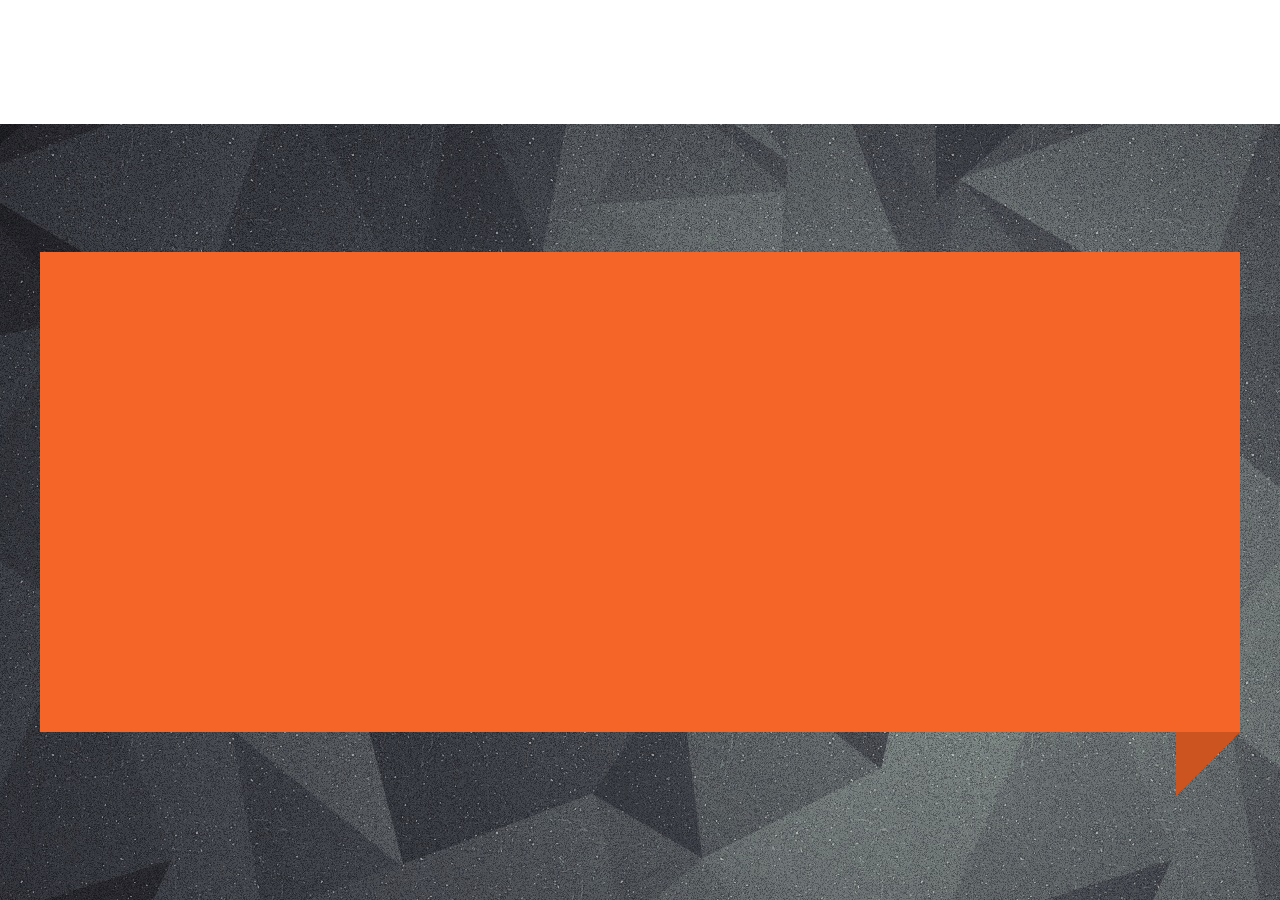
<file: website/index.html>
<!doctype html>
<html>
<head>
<meta charset="utf-8">
<title>JASPortfolio</title>
<link href="css/style.css" rel="stylesheet" type="text/css">
</head>

<body>
	<div id="section1">
    	<div id="s1-pic" class="center">
        	<div id="triangle">
            	
            </div>
        </div>
    </div>

	<div id="header-container">
    	<div id="base-header">
        	
        </div>
    </div>
</body>
</html>
</file>
<file: website/css/style.css>
/* CSS Document */
body
{
	min-width: 1200px;
}

#header-container
{
	position: absolute;
	top: 0px;
	left: 0px;
	right: 0px;
	height: 124px;
	background-color: #fff;
}

#section1
{
	position:absolute;
	top: 0px;
	left: 0px;
	bottom: 0px;
	right: 0px;
	background-image: url(../images/bg/mainbg.jpg);
}
#s1-pic
{
	position: absolute;
	display: block;
	min-width: 1200px;
	max-width: 1200px;
	min-height: 480px;
	max-height: 480px;
	background-color: #f56527;
	
	margin-left: -600px;
	left: 50%;
	margin-bottom: -192px;
	bottom: 40%;
}

#triangle
{
	position: relative;
	right: 0px;
	top: 480px;
	left: 1136px;
	width: 0px;
	height: 0px;
	border-style: solid;
	border-width: 64px 64px 0 0;
	border-color: #cc5421 transparent transparent transparent;
}
</file>
